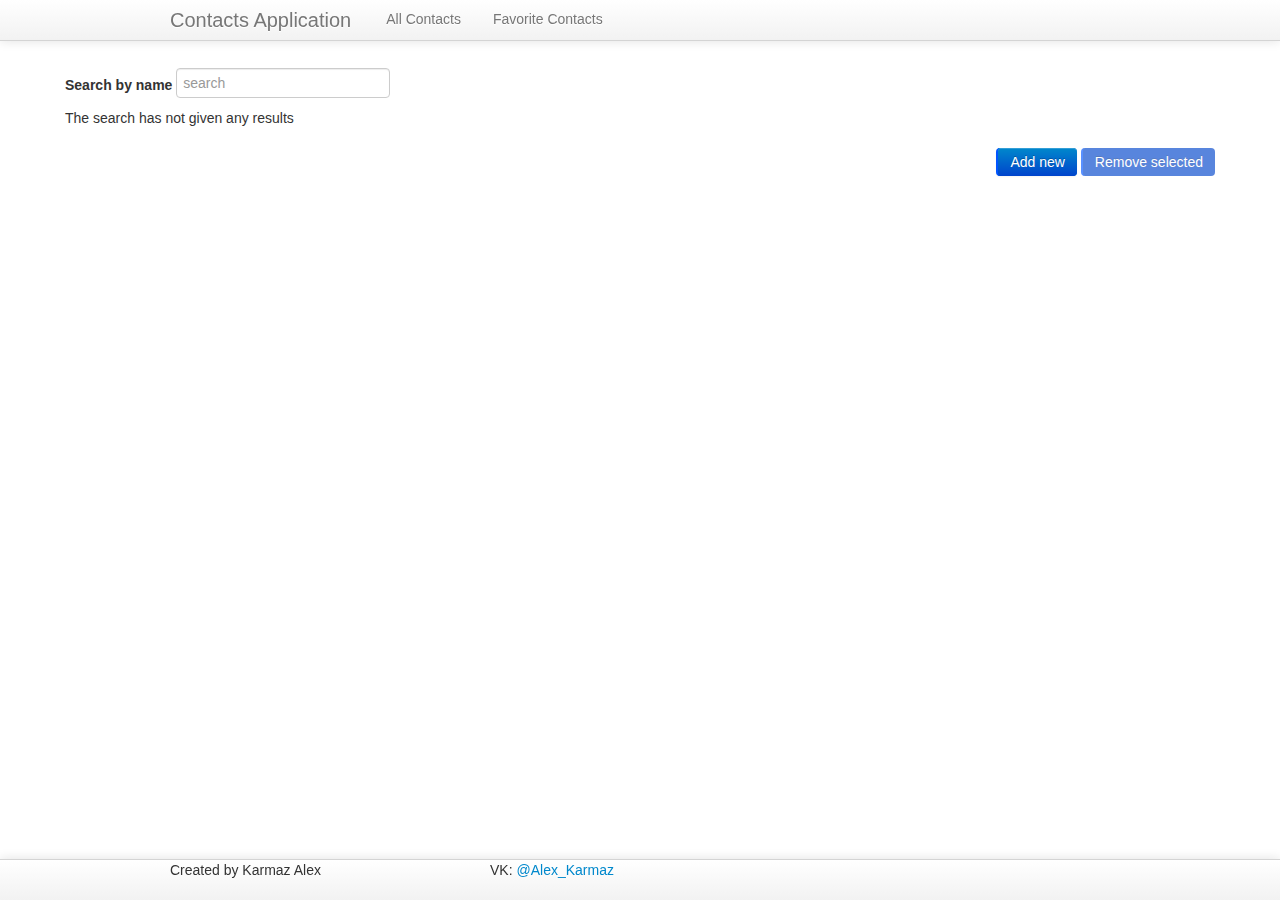
<file: index.html>
<!DOCTYPE html>
<html data-ng-app="ContactApp">

<head>
    <title>Contacts Application</title>
    <link href="css/bootstrap.min.css" rel="stylesheet" />
    <link href="css/mystyles.css" rel="stylesheet" />
</head>

<body >
    <div class="navbar navbar-fixed-top">
        <div class="navbar-inner">
            <div class="container">
                <a class="brand " href="#/">
                     Contacts Application
                </a>
                <ul class="nav nav-pills">
                    <li><a href="#!allContacts">All Contacts</a></li>
                    <li><a href="#!favorite">Favorite Contacts</a></li>
                </ul>
            </div>
        </div>
    </div>

    <div ng-view></div>

    <div id="footer">
        <div class="navbar navbar-fixed-bottom">
            <div class="navbar-inner">
                <div class="container">
                    <footer>
                        <div class="row">
                            <div class="span4">
                                Created by Karmaz Alex
                            </div>
                            <div class="span4">
                                VK: <a href="https://vk.com/id118371746" target="_blank">@Alex_Karmaz</a>
                            </div>
                        </div>
                    </footer>
                </div>
            </div>
        </div>
    </div>

    <script src="scripts/lib/angular.min.js"></script>
    <script src="scripts/lib/angular-route.js"></script>
    <script src="scripts/lib/jquery.min.js"></script>

    <script src="scripts/app.config.js"></script>

    <script src="scripts/services/SearchService.js"></script>
    <script src="scripts/services/ContactService.js"></script>

    <script src="components/search-bar/search-bar.component.js"></script>
    <script src="components/search-bar/search-bar.controller.js"></script>

    <script src="components/contacts-table/contacts-table.component.js"></script>
    <script src="components/contacts-table/contacts-table.controller.js"></script>

    <script src="components/favorite-contacts-list/favorite-contacts-list.component.js"></script>
    <script src="components/favorite-contacts-list/favorite-contacts-list.controller.js"></script>

    <script src="components/contact-buttons/contact-buttons.component.js"></script>
    <script src="components/contact-buttons/contact-buttons.controller.js"></script>

    <script src="components/all-contacts/all-contacts.component.js"></script>
    <script src="components/all-contacts/all-contacts.controller.js"></script>

    <script src="components/add-contact/add-contact.component.js"></script>
    <script src="components/add-contact/add-contact.controller.js"></script>

    <script src="components/edit-contact/edit-contact.component.js"></script>
    <script src="components/edit-contact/edit-contact.controller.js"></script>

    <script src="components/add-edit-form/add-edit-form.component.js"></script>
    <script src="components/add-edit-form/add-edit-form.controller.js"></script>
         
    <script src="scripts/nameFilter.js"></script>
</body>

</html>
</file>
<file: css/mystyles.css>
.search{
    color: white;
    margin-top: 3px;
    display: -webkit-box;
}

body {
    padding: 65px;
}

.card {
    background-color:#efefef;
    border: 1px solid black;
    height:75px;
    width: 225px;
    margin-bottom: 20px;
}

.cardHeader {
    background-color: #006dcc;
    font-size:14pt;
    color:white;
    padding:5px;
}

.cardClose {
    color: white;
    font-weight:bold;
    margin-right:5px;
}

.cardContainer {
    width:90%;
}

.cardBody {
    padding-left: 5px;
}

 form {
      width: max-content;
    }

    form div {
      margin-top: 1em;
    }

    label {
      /* To make sure that all labels have the same size and are properly aligned */
      display: inline-block;
      width: 120px;
      text-align: left;
    }

    input,
    textarea {
      /* To give the same size to all text fields */
      width: 200px;
      /* To harmonize the look & feel of text field border */
      border: 1px solid #999;
    }

    input:focus,
    textarea:focus {
      /* To give a little highlight on active elements */
      border-color: #000;
    }

    textarea {
      /* To properly align multiline text fields with their labels */
      vertical-align: top;
      /* To give enough room to type some text */
      height: 5em;
      max-width: 200px;
    }

    .gender {
      margin-right: 40px;
    }

    .gender input {
      width: auto;
    }

    contact-buttons {
      float: right;
      margin-left: 15px;
    }

    .contact-form-errors{
        color:red;
    }

    button a{
        color:white;
    }
</file>
